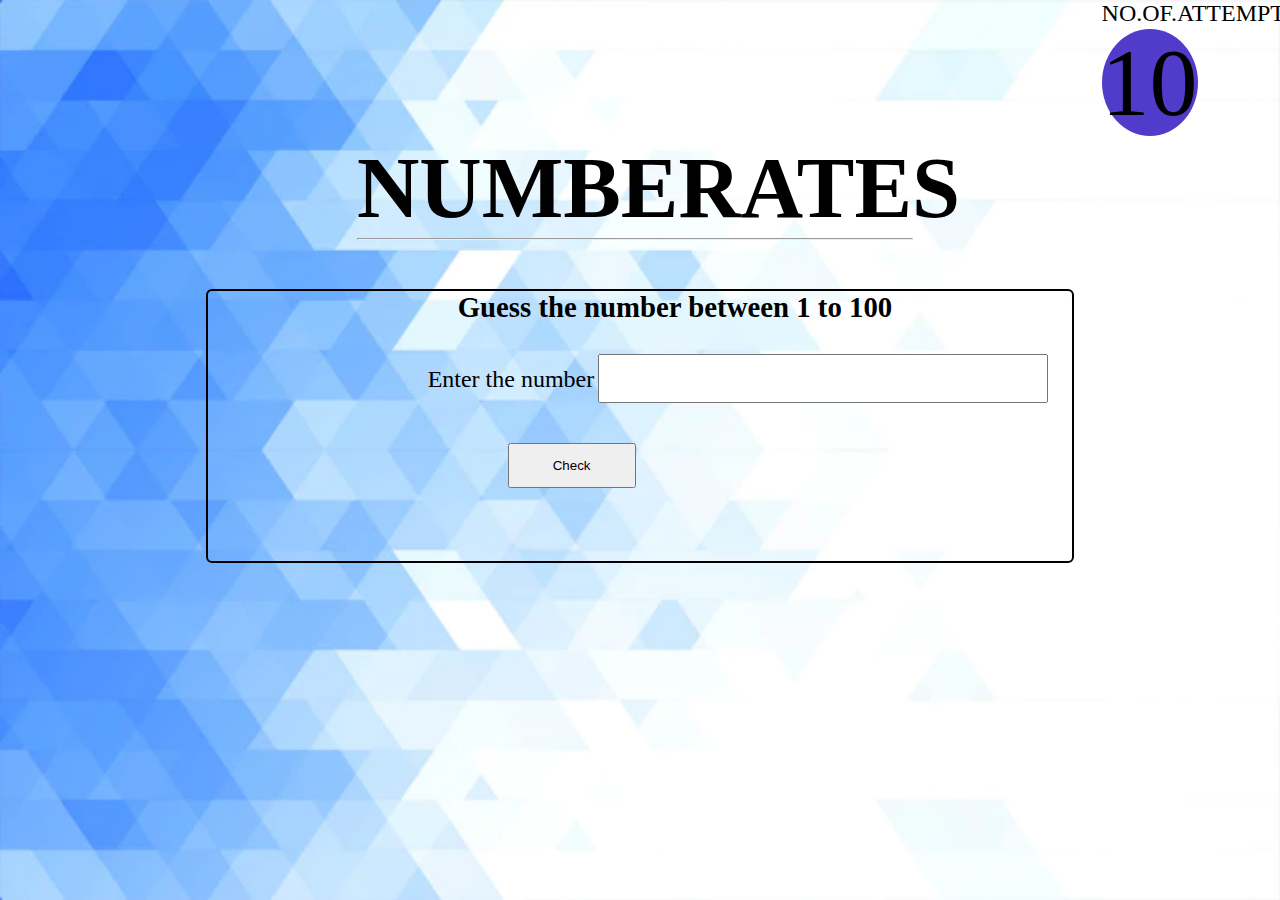
<file: index.html>
<!DOCTYPE html>
<html lang="en">
<head>
    <meta charset="UTF-8">
    <meta http-equiv="X-UA-Compatible" content="IE=edge">
    <meta name="viewport" content="width=device-width, initial-scale=1.0">
    <title>NUMBERATES</title>
    <link rel="stylesheet" href="./style.css">
    <link rel="html" href="./win.html">
    <link rel="html" href="./lose.html">
</head>
<body>
    <img src="./assets/abstract-blue-geometric-shapes-background_1035-17545.webp" alt="loading image" srcset="" class="backimage1">
    <div id="a">
       <div id="corner">
        <label id="attemptsLabel" for="fname">NO.OF.ATTEMPTS</label><br>
        <count id="attemptCount">10</count></div>
        <div id="title">
            <h1>NUMBERATES</h1><hr><br>
        </div>
        <div id="input-container">
            <div id="a1">
            <h5 id="heading">Guess the number between 1 to 100</h5>
            <label id="textLabel" for="fname">Enter the number</label>
            <input type="number" id="textBox" name="" min="0" max="100"><br>
            <div class="checkbox"><button type="submit" id="checkButton">Check</button></div></div>
            <div id="message"></div>
        </div>
    </div>
<script src="./app.js"></script>
</body>
</html>
</file>
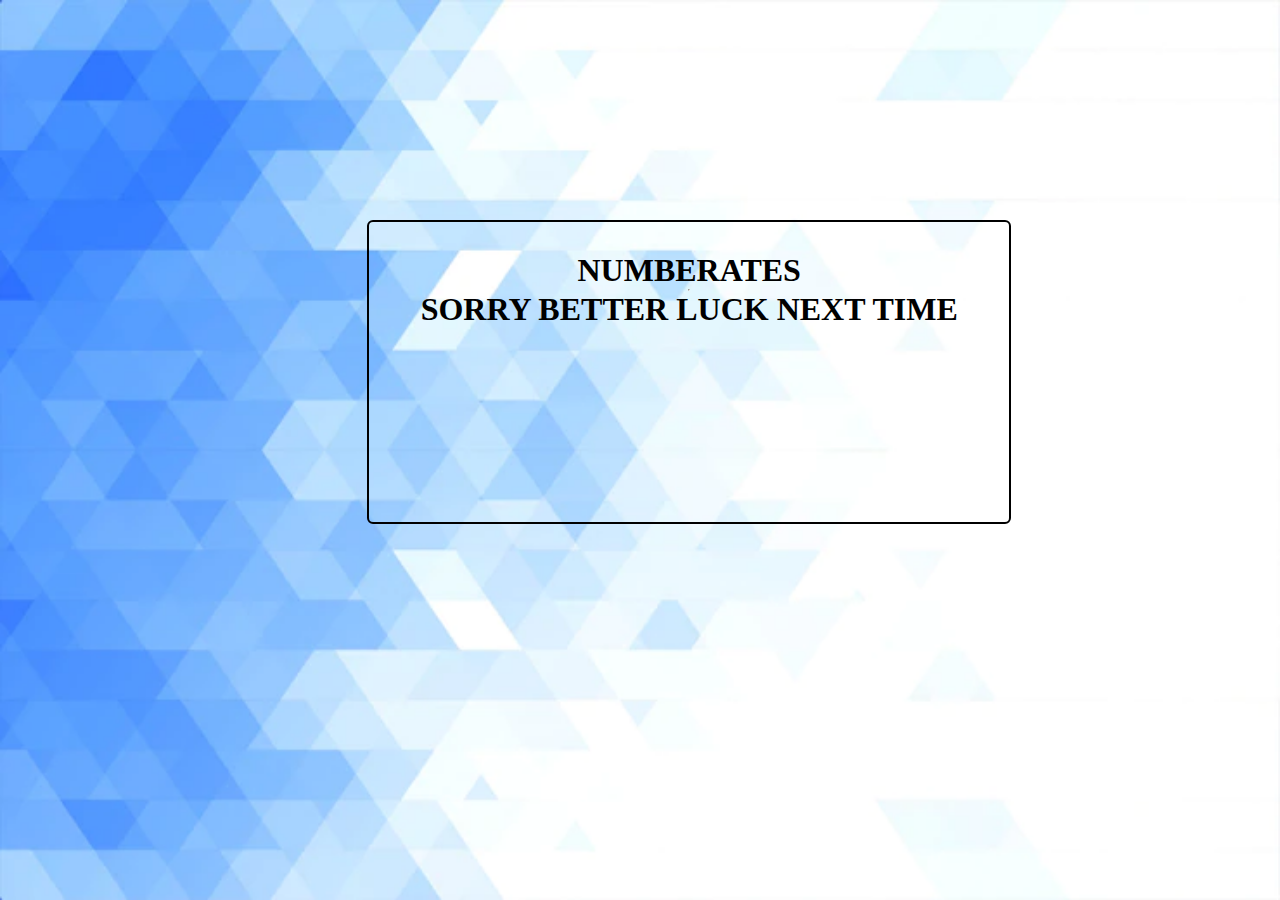
<file: lose.html>
<!DOCTYPE html>
<html lang="en">
<head>
    <meta charset="UTF-8">
    <meta http-equiv="X-UA-Compatible" content="IE=edge">
    <meta name="viewport" content="width=device-width, initial-scale=1.0">
    <title>Lose</title>
    <link rel="stylesheet" href="./style.css">
</head>
<body>
    <div id="c">
    <img src="./assets/abstract-blue-geometric-shapes-background_1035-17545.webp" alt="" srcset="" class="backimage1">
    <div class="c1">
    <h1>NUMBERATES</h1><hr>
   <h1> SORRY BETTER LUCK NEXT TIME</h1></div>
   </div>
</body>
</html>
</file>
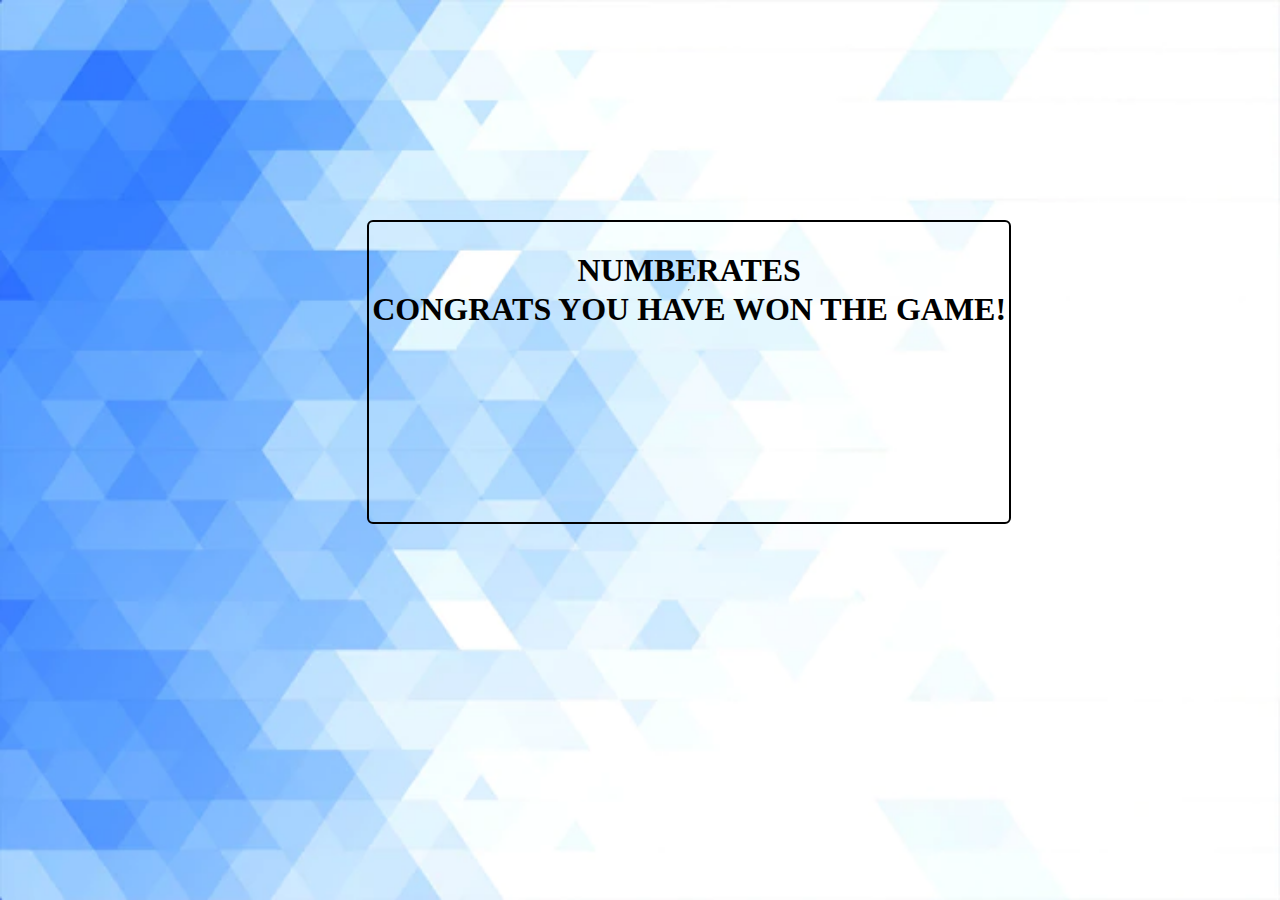
<file: win.html>
<!DOCTYPE html>
<html lang="en">
<head>
    <meta charset="UTF-8">
    <meta http-equiv="X-UA-Compatible" content="IE=edge">
    <meta name="viewport" content="width=device-width, initial-scale=1.0">
    <title>win</title>
    <link rel="stylesheet" href="./style.css">
</head>
<body>
    <div id="b">
    <img src="./assets/abstract-blue-geometric-shapes-background_1035-17545.webp" alt="" srcset="" class="backimage1">
    <div class="b1">
    <h1>NUMBERATES</h1><hr>
    <h1>CONGRATS YOU HAVE WON THE GAME!</h1></div>
    </div>
</body>
</html>
</file>
<file: style.css>
*{
    padding:0ex;
    margin: 0ex;
    /* position:absolute; */
}
.a{
    background-size: cover;
    /* background-image: url(image.png); */
}
.backimage1{
    width: 100%;
    height: 100%;
    position: absolute;
}
#a{
    width: 100%;
    height: 100%;
    display: flex;
    flex-direction: column;
    position:absolute;
}
#attemptsLabel{
    font-size: 1.5em;
}
#attemptCount{
    font-size: 6em;
    border-width: 40px;
    border-radius : 100%;
    background-color: rgb(80, 59, 202);
}
#corner{
    padding-left: 150ex;
}
#title{
    padding-left:18ex;
    font-size:2.7em;
    align-items: center;
}
#title hr{
    width: 60%;
}
#input-container{
    height: 30vh;
    border:2px solid black;
    margin : 0 28ex;
    border-radius: 6px;
}
#a1{
   padding: 20 20px;
}
#heading{
    padding-left: 250px;
    padding-bottom: 30px;
    font-size: 1.8em;
}
#textLabel{
    padding-left: 220px;
    font-size:1.5em ;
}
#checkButton{
    /* padding-left:50px; */
    width: 10vw;
    height: 5vh;
}
.checkbox{
    padding-left: 300px;
    padding-top: 40px;
}
#textBox{
    width:20vw;
    height: 5vh;
    font-size: 1.5em;
    padding-left: 15ex;
}
#message{
    padding-left:60px;
    font-size:1.4em;
}
.b1,.c1{
    /* color: black; */
    width: 100%;
    height: 100%;
    display: flex;
    flex-direction: column;
    position:absolute; 
    width: 50vw;
    height: 30vh;
    padding-top: 30px;
    border:2px solid black;
    margin-top:30ex;
    margin-left:50ex;
    /* margin-right:20ex; */
    align-items: center;
    border-radius: 6px;
}
</file>
